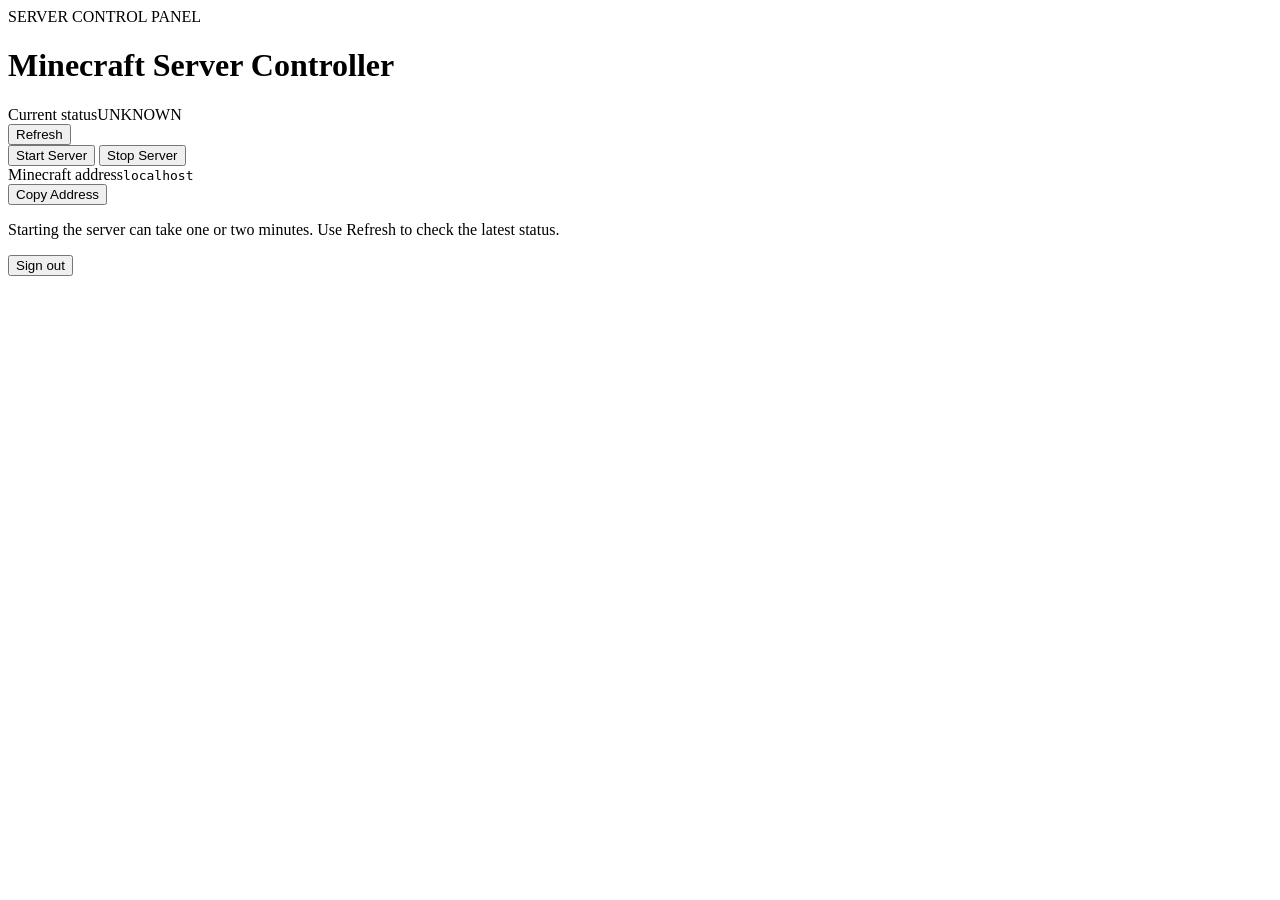
<file: src/main/resources/templates/index.html>
<!doctype html>
<html lang="en" xmlns:th="http://www.thymeleaf.org">
<head>
  <meta charset="utf-8"><meta name="viewport" content="width=device-width,initial-scale=1">
  <meta name="_csrf" th:content="${_csrf.token}"><meta name="_csrf_header" th:content="${_csrf.headerName}">
  <title>Minecraft Server Controller</title>
  <link rel="stylesheet" th:href="@{/css/app.css}">
</head>
<body>
<main class="panel">
  <div class="eyebrow">SERVER CONTROL PANEL</div>
  <h1>Minecraft Server Controller</h1>
  <section class="status-card" aria-live="polite">
    <div><span class="label">Current status</span><span id="status" class="badge unknown">UNKNOWN</span></div>
    <div class="status-actions">
      <span id="loader" class="loader hidden" aria-label="Loading"></span>
      <button id="refresh" class="secondary" type="button">Refresh</button>
    </div>
  </section>
  <div id="message" class="message hidden" role="status"></div>
  <div class="actions">
    <button id="start" class="primary" type="button">Start Server</button>
    <button id="stop" class="danger" type="button">Stop Server</button>
  </div>
  <section class="address">
    <div><span class="label">Minecraft address</span><code id="address" th:text="${minecraftAddress}">localhost</code></div>
    <button id="copy" class="secondary" type="button">Copy Address</button>
  </section>
  <p class="notice">Starting the server can take one or two minutes. Use Refresh to check the latest status.</p>
  <form class="logout" th:action="@{/logout}" method="post"><button class="link-button" type="submit">Sign out</button></form>
</main>
<script th:src="@{/js/app.js}" defer></script>
</body>
</html>
</file>
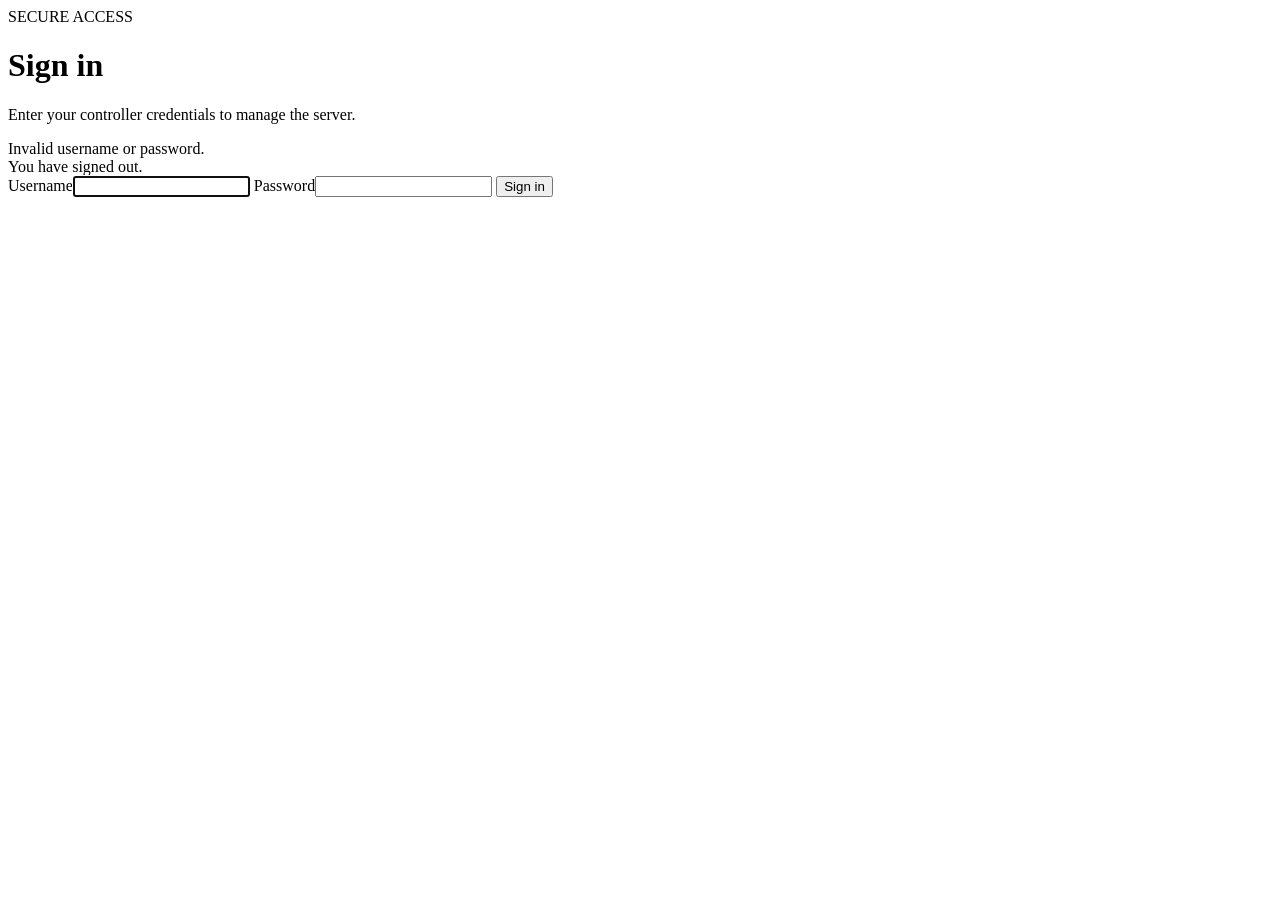
<file: src/main/resources/templates/login.html>
<!doctype html>
<html lang="en" xmlns:th="http://www.thymeleaf.org">
<head>
  <meta charset="utf-8"><meta name="viewport" content="width=device-width,initial-scale=1">
  <title>Sign in · Minecraft Server Controller</title>
  <link rel="stylesheet" th:href="@{/css/app.css}">
</head>
<body>
<main class="panel login-panel">
  <div class="eyebrow">SECURE ACCESS</div>
  <h1>Sign in</h1>
  <p class="login-intro">Enter your controller credentials to manage the server.</p>
  <div th:if="${param.error}" class="message error">Invalid username or password.</div>
  <div th:if="${param.logout}" class="message">You have signed out.</div>
  <form th:action="@{/login}" method="post" class="login-form">
    <label>Username<input name="username" type="text" autocomplete="username" required autofocus></label>
    <label>Password<input name="password" type="password" autocomplete="current-password" required></label>
    <button class="primary" type="submit">Sign in</button>
  </form>
</main>
</body>
</html>
</file>
